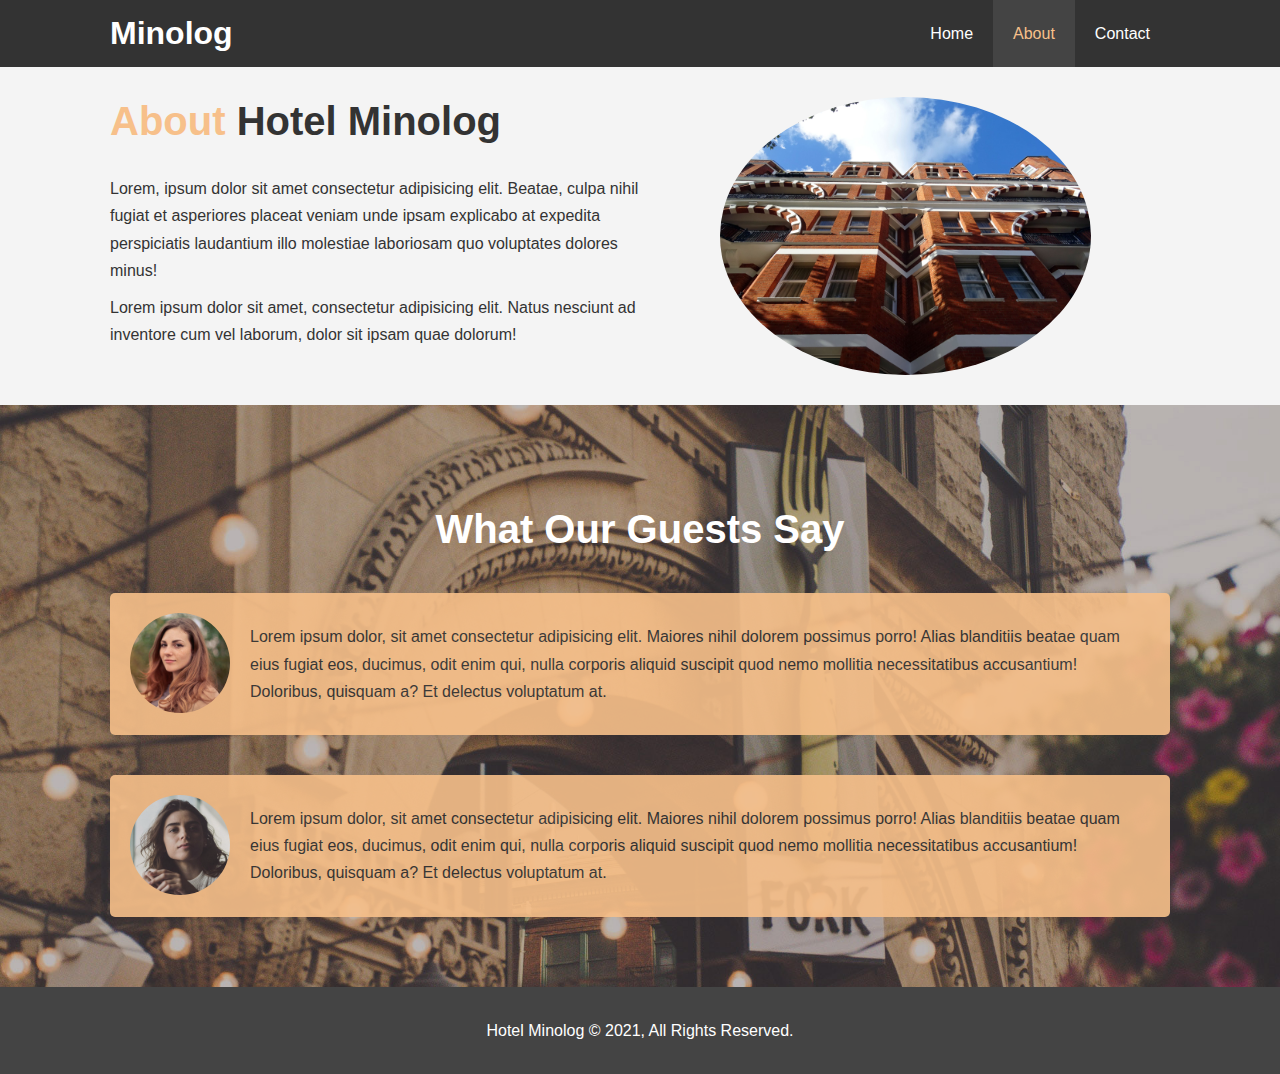
<file: about.html>
<!DOCTYPE html>
<html lang="jp">
<head>
    <meta charset="UTF-8">
    <meta http-equiv="X-UA-Compatible" content="IE=edge">
    <meta name="viewport" content="width=device-width, initial-scale=1.0">
    <meta name="description" content="Welcome to the most extraordinary hotel in Nagoya">
    <meta name="keywords" content="hotel,nagoya hotel">
    <link rel="stylesheet" href="css/style.css">
    <link rel="stylesheet" media="screen and (max-width: 768px)" href="css/mobile.css">
    <title>Hotel Minolog | About</title>
</head>
<body>
    <header>
        <nav id="navbar">
            <div class="container">
                <h1 class="logo"><a href="index.html">Minolog</a></h1>
                <ul>
                    <li><a href="index.html">Home</a></li>
                    <li><a class="current" href="about.html">About</a></li>
                    <li><a href="contact.html">Contact</a></li>
                </ul>
            </div>
        </nav>
    </header>
    
    <section id="about-info" class="bg-light py-3">
        <div class="container">
            <div class="info-left">
                <h1 class="l-heading"><span class="text-primary">About</span> Hotel Minolog</h1>
                <p>
                    Lorem, ipsum dolor sit amet consectetur adipisicing elit. Beatae, culpa nihil fugiat et asperiores placeat veniam unde ipsam explicabo at expedita perspiciatis laudantium illo molestiae laboriosam quo voluptates dolores minus!
                </p>
                <p>
                    Lorem ipsum dolor sit amet, consectetur adipisicing elit. Natus nesciunt ad inventore cum vel laborum, dolor sit ipsam quae dolorum!
                </p>
            </div>
            <div class="info-right">
                <img src="./img/photo-2.jpg" alt="hotel">
            </div>
        </div>
    </section>

    <div class="clr"></div>

    <section id="testimonials" class="py-3">
        <div class="container">
            <h2 class="l-heading">What Our Guests Say</h2>
            <div class="testimonial bg-primary">
                <img src="./img/person-1.jpg" alt="Samantha">
                <p>Lorem ipsum dolor, sit amet consectetur adipisicing elit. Maiores nihil dolorem possimus porro! Alias blanditiis beatae quam eius fugiat eos, ducimus, odit enim qui, nulla corporis aliquid suscipit quod nemo mollitia necessitatibus accusantium! Doloribus, quisquam a? Et delectus voluptatum at.</p>
            </div>

            <div class="testimonial bg-primary">
                <img src="./img/person-2.jpg" alt="Jen">
                <p>Lorem ipsum dolor, sit amet consectetur adipisicing elit. Maiores nihil dolorem possimus porro! Alias blanditiis beatae quam eius fugiat eos, ducimus, odit enim qui, nulla corporis aliquid suscipit quod nemo mollitia necessitatibus accusantium! Doloribus, quisquam a? Et delectus voluptatum at.</p>
            </div>
        </div>
    </section>

    <footer id="main-footer">
        <p>Hotel Minolog &copy; 2021, All Rights Reserved.</p>
    </footer>
</body>
</html>
</file>
<file: css/style.css>
/*  */
* {
    margin: 0;
    padding: 0;
    box-sizing: border-box;
}

/*  */
html, body {
    font-family: 'Segoe UI', Tahoma, Geneva, Verdana, sans-serif;
    line-height: 1.7em;
}

a {
    color: #333;
    text-decoration: none;
}

h1, h2, h3 {
    padding-bottom: 20px;
}

p {
    margin: 10px 0;
}

/*  */
.container {
    margin: auto;
    max-width: 1100px;
    overflow: auto;
    padding: 0 20px;
}

.text-primary {
    color: #f7c08a;
}

.lead {
    font-size: 20px;
}

.btn {
    display: inline-block;
    font-size: 18px;
    color: #fff;
    background: #333;
    padding: 13px 20px;
    border: none;
    cursor: pointer;
}

.btn:hover {
    background: #f7c08a;
    color: #333;
}

.btn-light {
    background: #f4f4f4;
    color: #333;
}

.bg-dark {
    background: #333;
    color: #fff;
}

.bg-light {
    background: #f4f4f4;
    color: #333;
}

.bg-primary {
    background: #f7c08a;
    color: #333;
}

.clr {
    clear: both;
}

.l-heading {
    font-size: 40px;
    line-height: 1.2;
}

/*  */
.py-1 { padding: 10px 0; }
.py-2 { padding: 20px 0; }
.py-3 { padding: 30px 0; }

/*  */
#navbar {
    background: #333;
    color: #fff;
    overflow: auto;
}

#navbar a {
    color: #fff;
}

#navbar h1 {
    float: left;
    padding-top: 20px;
}

#navbar ul {
    list-style: none;
    float: right;
}

#navbar ul li {
    float: left;
}

#navbar ul li a {
    display: block;
    padding: 20px;
    text-align: center;
}

#navbar ul li a:hover,
#navbar ul li a.current {
    background: #444;
    color: #f7c08a;
}

/*  */
#showcase {
    background: url('../img/showcase.jpg') no-repeat center center/cover;
    height: 600px;
}

#showcase .showcase-content {
    color: #fff;
    text-align: center;
    padding-top: 170px;
}

#showcase .showcase-content h1 {
    font-size: 60px;
    line-height: 1.2em;
}

#showcase .showcase-content p {
    padding-bottom: 20px;
    line-height: 1.7em;
}

/*  */
#home-info {
    height: 400px;
}

#home-info .info-img {
    float: left;
    width: 50%;
    background: url('../img/photo-1.jpg') no-repeat;
    min-height: 100%;
}

#home-info .info-content {
    float: right;
    width: 50%;
    height: 100%;
    text-align: center;
    padding: 50px 30px;
    overflow: hidden;
}

#home-info .info-content p {
    padding-bottom: 30px;
}

/*  */
.box {
    float: left;
    width: 33.3%;
    padding: 50px;
    text-align: center;
}
.box i {
    margin-bottom: 10px;
}


/*  */
#about-info .info-right {
    float: right;
    width: 50%;
    min-height: 100%;
}

#about-info .info-right img {
    display: block;
    margin: auto;
    width: 70%;
    border-radius: 50%;
}

#about-info .info-left {
    float: left;
    width: 50%;
    min-height: 100%;
}


/*  */
#testimonials {
    height: 100%;
    background: url('../img/test-bg.jpg') center center/cover;
    padding-top: 100px;
}

#testimonials h2 {
    color: #fff;
    text-align: center;
    padding-bottom: 40px;
}

#testimonials .testimonial {
    padding: 20px;
    margin-bottom: 40px;
    border-radius: 5px;
    opacity: 0.9;
}

#testimonials .testimonial img {
    width: 100px;
    float: left;
    margin-right: 20px;
    border-radius: 50%;
}

#contact-form label {
    display: block;
    margin-bottom: 5px;
}

#contact-form input,
#contact-form textarea {
    width: 100%;
    padding: 10px;
    border: 1px #ddd solid;
}

#contact-form textarea {
    height: 200px;
}

#contact-form input:focus,
#contact-form textarea:focus {
    outline: none;
    border-color: #f7c08a;
}

/*  */
#contact-form .form-group {
    margin-bottom: 20px;
}

/*  */
#main-footer {
    text-align: center;
    background: #444;
    color: #fff;
    padding: 20px;
}

/*  */
#contact-info .box {
    border-bottom: #444 dotted 1px;
}
</file>
<file: css/mobile.css>
#navbar .logo {
    float: none;
    text-align: center;
}

#navbar ul,
#navbar ul li {
    float: none;
}

#navbar ul li a {
    padding: 5px;
    border-bottom: #444 dotted 1px;
}

/*  */
#showcase {
    height: 100%;
}

#showcase .showcase-content {
    padding-top: 70px;
    padding-bottom: 30px;
}

/*  */
#home-info {
    height: 400px;
}

#home-info .info-img {
    display: none;
}

#home-info .info-content {
    float: none;
    width: 100%;
}

/*  */
.box {
    float: none;
    width: 100%;
}

/*  */
#about-info .info-right,
#about-info .info-left {
    float: none;
    width: 100%;
}

#about-info .info-right {
    margin-top: 30px;
}

.l-heading {
    text-align: center;
}

/* Contact */
#contact-info .box {
    border-bottom: #444 dotted 1px;
}
</file>
